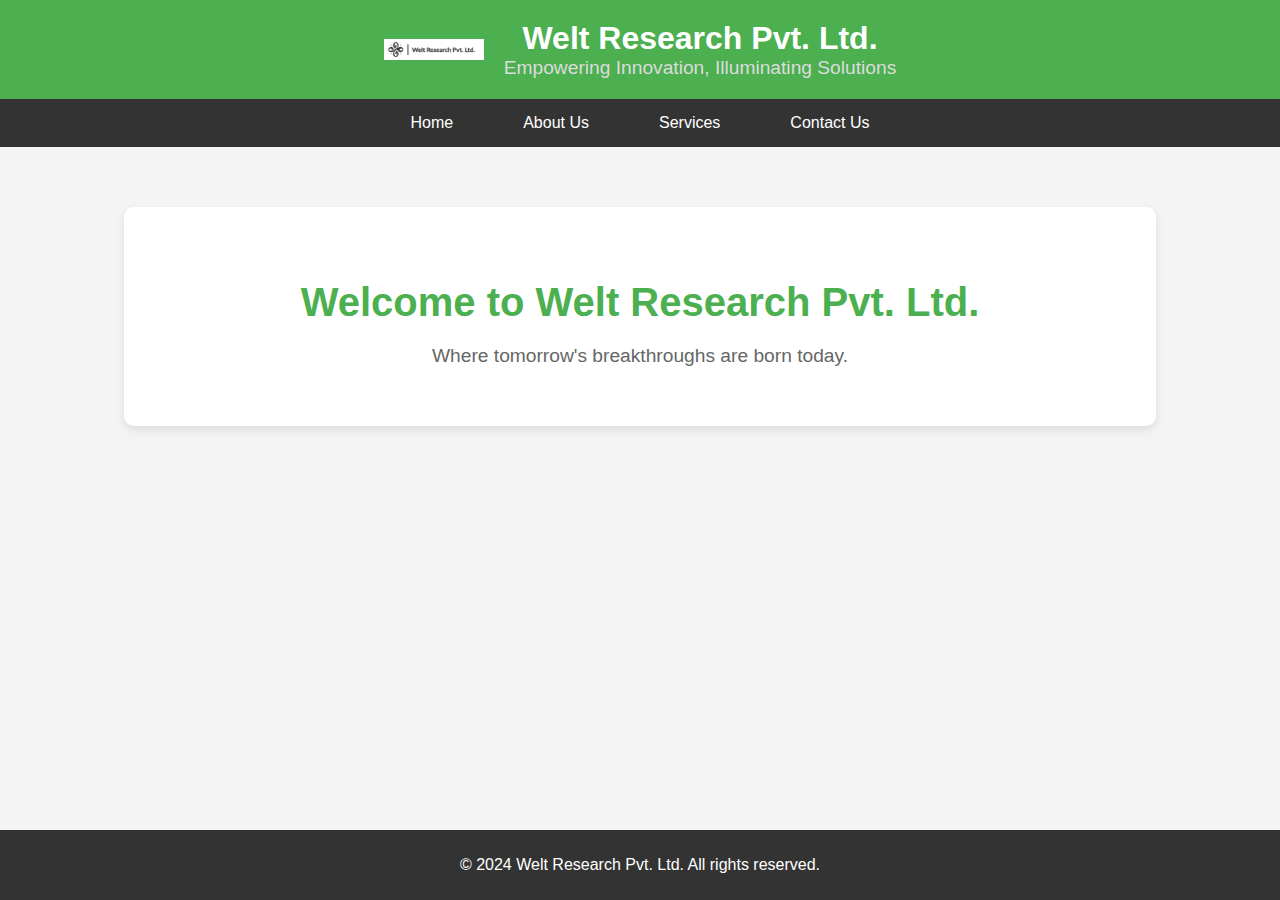
<file: Welt(demo)/index.html>
<!DOCTYPE html>
<html lang="en">
<head>
    <meta charset="UTF-8">
    <meta name="viewport" content="width=device-width, initial-scale=1.0">
    <title>Welt Research Pvt. Ltd.</title>
    <link rel="stylesheet" href="styles.css">
</head>
<body>
    <header>
        <div class="header-content">
            <img src="Welt.png" alt="Welt Research Logo" class="logo">
            <div class="header-text">
                <h1>Welt Research Pvt. Ltd.</h1>
                <p>Empowering Innovation, Illuminating Solutions</p>
            </div>
        </div>
    </header>
    <nav>
        <ul>
            <li><a href="index.html">Home</a></li>
            <li><a href="about.html">About Us</a></li>
            <li><a href="services.html">Services</a></li>
            <li><a href="contact.html">Contact Us</a></li>
        </ul>
    </nav>
    <main>
        <section class="welcome-section">
            <h2>Welcome to Welt Research Pvt. Ltd.</h2>
            <p>Where tomorrow's breakthroughs are born today.</p>
        </section>
    </main>
    <footer>
        <p>&copy; 2024 Welt Research Pvt. Ltd. All rights reserved.</p>
    </footer>
</body>
</html>
</file>
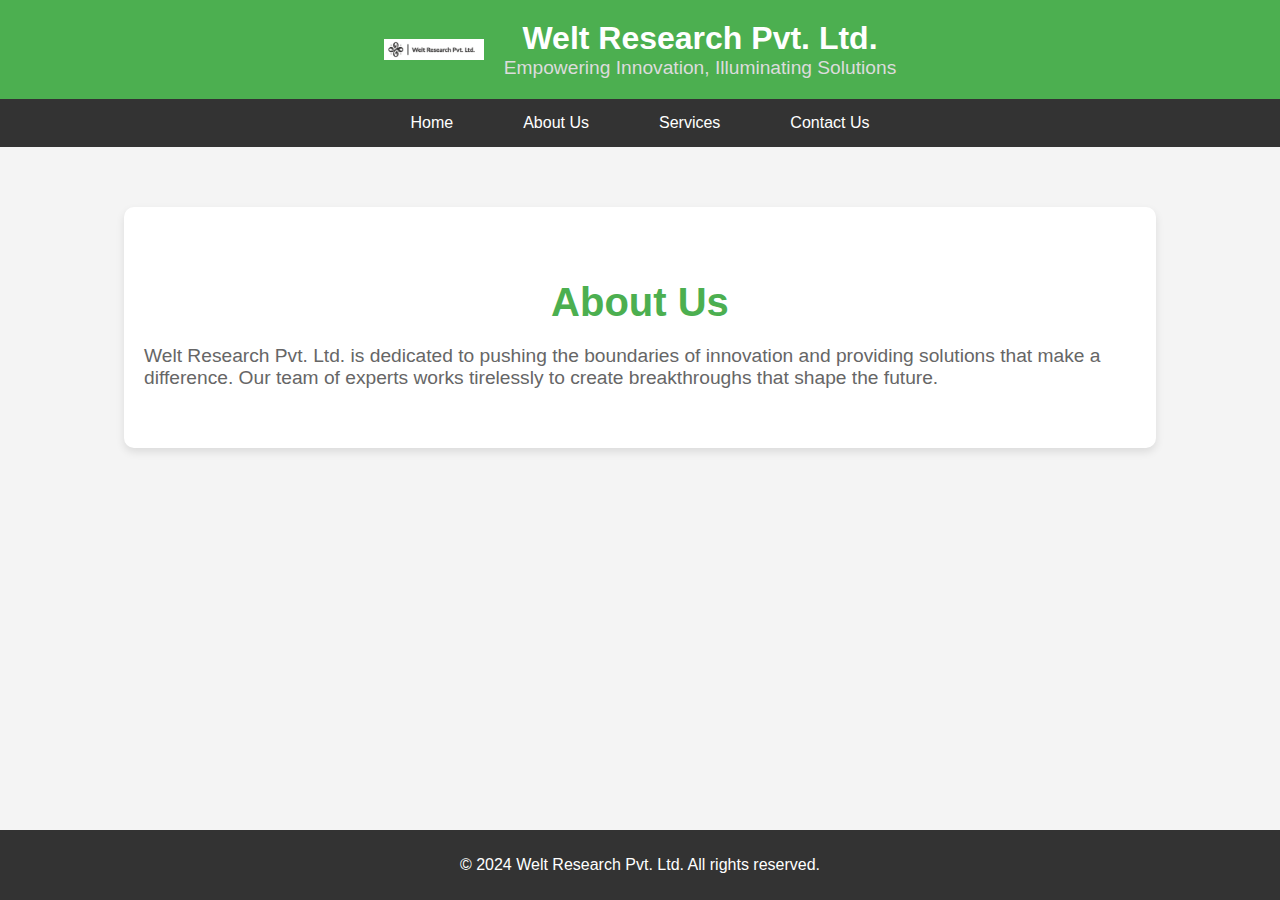
<file: Welt(demo)/about.html>
<!DOCTYPE html>
<html lang="en">
<head>
    <meta charset="UTF-8">
    <meta name="viewport" content="width=device-width, initial-scale=1.0">
    <title>About Us - Welt Research Pvt. Ltd.</title>
    <link rel="stylesheet" href="styles.css">
</head>
<body>
    <header>
        <div class="header-content">
            <img src="Welt.png" alt="Welt Research Logo" class="logo">
            <div class="header-text">
                <h1>Welt Research Pvt. Ltd.</h1>
                <p>Empowering Innovation, Illuminating Solutions</p>
            </div>
        </div>
    </header>
    <nav>
        <ul>
            <li><a href="index.html">Home</a></li>
            <li><a href="about.html">About Us</a></li>
            <li><a href="services.html">Services</a></li>
            <li><a href="contact.html">Contact Us</a></li>
        </ul>
    </nav>
    <main>
        <section class="content-section">
            <h2>About Us</h2>
            <p>Welt Research Pvt. Ltd. is dedicated to pushing the boundaries of innovation and providing solutions that make a difference. Our team of experts works tirelessly to create breakthroughs that shape the future.</p>
        </section>
    </main>
    <footer>
        <p>&copy; 2024 Welt Research Pvt. Ltd. All rights reserved.</p>
    </footer>
</body>
</html>
</file>
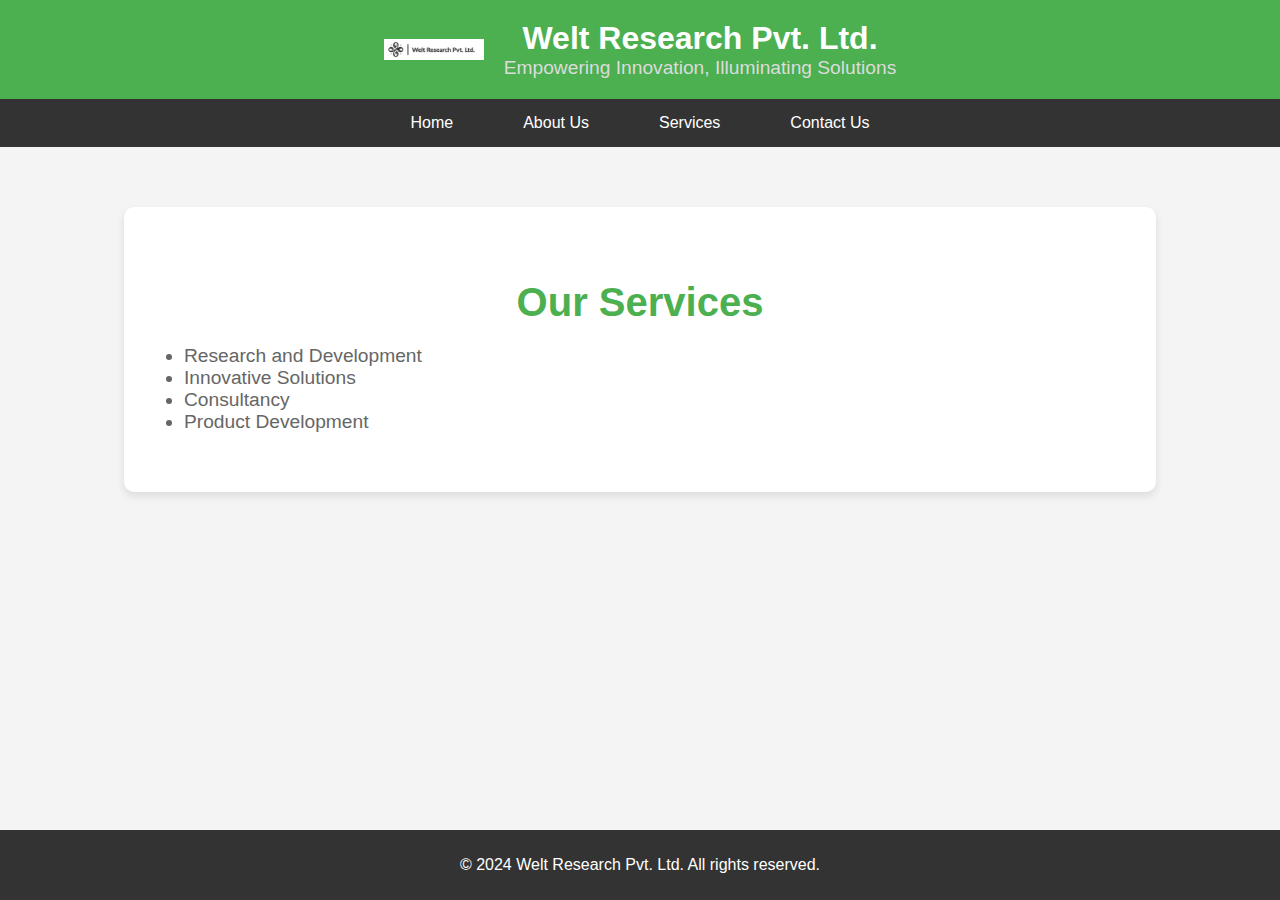
<file: Welt(demo)/services.html>
<!DOCTYPE html>
<html lang="en">
<head>
    <meta charset="UTF-8">
    <meta name="viewport" content="width=device-width, initial-scale=1.0">
    <title>Services - Welt Research Pvt. Ltd.</title>
    <link rel="stylesheet" href="styles.css">
</head>
<body>
    <header>
        <div class="header-content">
            <img src="Welt.png" alt="Welt Research Logo" class="logo">
            <div class="header-text">
                <h1>Welt Research Pvt. Ltd.</h1>
                <p>Empowering Innovation, Illuminating Solutions</p>
            </div>
        </div>
    </header>
    <nav>
        <ul>
            <li><a href="index.html">Home</a></li>
            <li><a href="about.html">About Us</a></li>
            <li><a href="services.html">Services</a></li>
            <li><a href="contact.html">Contact Us</a></li>
        </ul>
    </nav>
    <main>
        <section class="content-section">
            <h2>Our Services</h2>
            <ul>
                <li>Research and Development</li>
                <li>Innovative Solutions</li>
                <li>Consultancy</li>
                <li>Product Development</li>
            </ul>
        </section>
    </main>
    <footer>
        <p>&copy; 2024 Welt Research Pvt. Ltd. All rights reserved.</p>
    </footer>
</body>
</html>
</file>
<file: Welt(demo)/styles.css>
/* styles.css */

body {
    font-family: Arial, sans-serif;
    margin: 0;
    padding: 0;
    background-color: #f4f4f4;
    color: #333;
    text-align: center;
    min-height: 100vh;
    display: flex;
    flex-direction: column;
}

header {
    background-color: #4CAF50;
    color: white;
    padding: 20px 0;
    display: flex;
    align-items: center;
    justify-content: center;
}

.header-content {
    display: flex;
    align-items: center;
}

.logo {
    margin-right: 20px;
    width: 100px;
}

.header-text h1 {
    margin: 0;
    font-size: 2em;
}

.header-text p {
    margin: 0;
    font-size: 1.2em;
    color: #dcdcdc;
}

nav {
    background-color: #333;
}

nav ul {
    list-style-type: none;
    padding: 0;
    margin: 0;
    display: flex;
    justify-content: center;
}

nav ul li {
    margin: 0 15px;
}

nav ul li a {
    color: white;
    text-decoration: none;
    padding: 15px 20px;
    display: block;
}

nav ul li a:hover {
    background-color: #575757;
    border-radius: 5px;
}

main {
    flex: 1;
    padding: 40px 20px;
}

.welcome-section {
    background-color: #fff;
    padding: 40px 20px;
    margin: 20px auto;
    width: 80%;
    box-shadow: 0 4px 8px rgba(0, 0, 0, 0.1);
    border-radius: 10px;
}

.welcome-section h2 {
    color: #4CAF50;
    font-size: 2.5em;
    margin-bottom: 20px;
}

.welcome-section p {
    font-size: 1.2em;
    color: #666;
}

.content-section {
    background-color: #fff;
    padding: 40px 20px;
    margin: 20px auto;
    width: 80%;
    box-shadow: 0 4px 8px rgba(0, 0, 0, 0.1);
    border-radius: 10px;
}

.content-section h2 {
    color: #4CAF50;
    font-size: 2.5em;
    margin-bottom: 20px;
}

.content-section p, .content-section ul {
    font-size: 1.2em;
    color: #666;
    text-align: left;
}

footer {
    background-color: #333;
    color: white;
    padding: 10px 0;
    width: 100%;
}

form {
    display: flex;
    flex-direction: column;
    align-items: flex-start;
    width: 100%;
    max-width: 600px;
    margin: 0 auto;
}

label {
    font-size: 1.2em;
    margin-bottom: 10px;
}

input, textarea {
    width: 100%;
    padding: 10px;
    margin-bottom: 20px;
    border: 1px solid #ccc;
    border-radius: 5px;
    font-size: 1em;
}

textarea {
    resize: vertical;
}

button {
    padding: 10px 20px;
    background-color: #4CAF50;
    color: white;
    border: none;
    border-radius: 5px;
    font-size: 1em;
    cursor: pointer;
    align-self: flex-end;
}

button:hover {
    background-color: #45a049;
}
</file>
